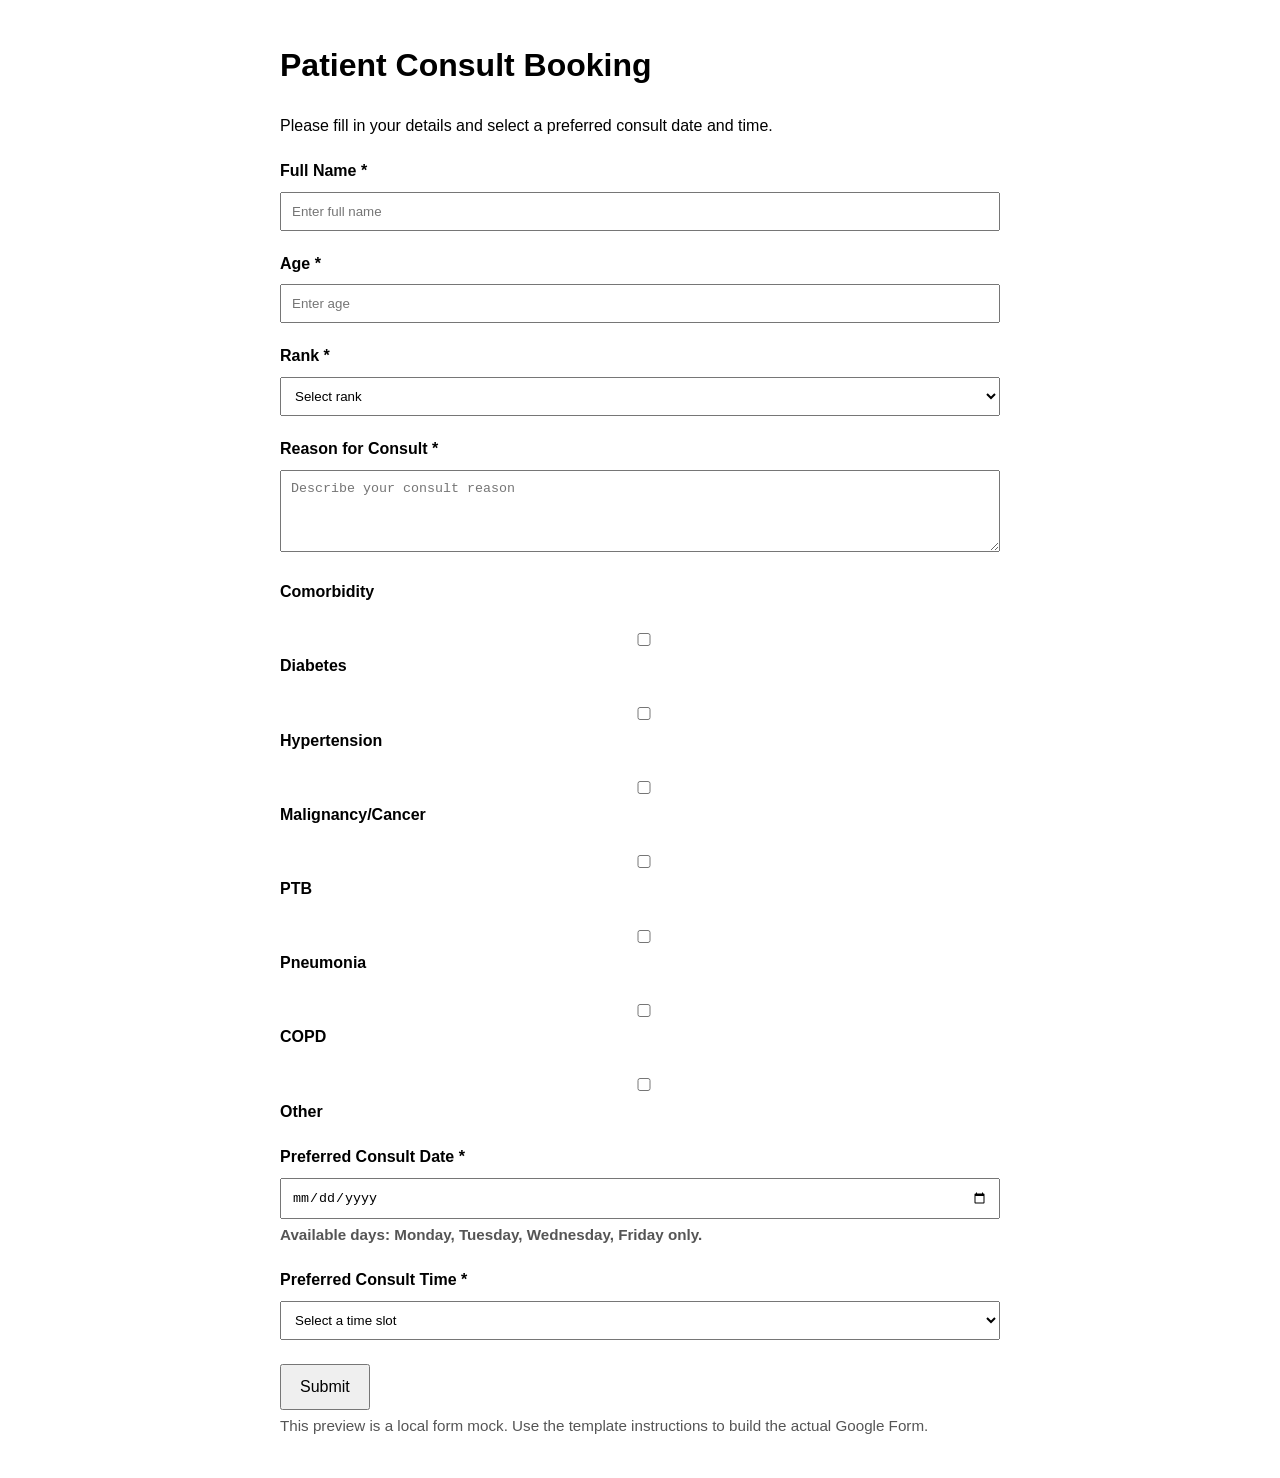
<file: patient_consult_form_preview.html>
<!DOCTYPE html>
<html lang="en">
<head>
  <meta charset="UTF-8">
  <meta name="viewport" content="width=device-width, initial-scale=1.0">
  <title>Patient Consult Booking Preview</title>
  <style>
    body { font-family: Arial, sans-serif; max-width: 720px; margin: 40px auto; line-height: 1.6; }
    label { display: block; margin-top: 20px; font-weight: bold; }
    input, textarea, select { width: 100%; padding: 10px; margin-top: 8px; box-sizing: border-box; }
    .note { font-size: 0.95rem; color: #555; margin-top: 4px; }
    .button { margin-top: 24px; padding: 12px 18px; font-size: 1rem; }
  </style>
</head>
<body>
  <h1>Patient Consult Booking</h1>
  <p>Please fill in your details and select a preferred consult date and time.</p>
  <form>
    <label>Full Name <span>*</span>
      <input type="text" required placeholder="Enter full name">
    </label>

    <label>Age <span>*</span>
      <input type="number" min="1" required placeholder="Enter age">
    </label>

    <label>Rank <span>*</span>
      <select required>
        <option value="">Select rank</option>
        <option>Private</option>
        <option>Corporal</option>
        <option>Sergeant</option>
        <option>Lieutenant</option>
        <option>Captain</option>
        <option>Major</option>
        <option>Colonel</option>
        <option>General</option>
      </select>
    </label>

    <label>Reason for Consult <span>*</span>
      <textarea rows="4" required placeholder="Describe your consult reason"></textarea>
    </label>

    <label>Comorbidity
      <div>
        <label><input type="checkbox"> Diabetes</label>
        <label><input type="checkbox"> Hypertension</label>
        <label><input type="checkbox"> Malignancy/Cancer</label>
        <label><input type="checkbox"> PTB</label>
        <label><input type="checkbox"> Pneumonia</label>
        <label><input type="checkbox"> COPD</label>
        <label><input type="checkbox"> Other</label>
      </div>
    </label>

    <label>Preferred Consult Date <span>*</span>
      <input type="date" required>
      <div class="note">Available days: Monday, Tuesday, Wednesday, Friday only.</div>
    </label>

    <label>Preferred Consult Time <span>*</span>
      <select required>
        <option value="">Select a time slot</option>
        <option>7:00–8:00 AM</option>
        <option>8:00–9:00 AM</option>
        <option>9:00–10:00 AM</option>
        <option>10:00–11:00 AM</option>
        <option>11:00 AM–12:00 noon</option>
      </select>
    </label>

    <button type="submit" class="button">Submit</button>
  </form>
  <p class="note">This preview is a local form mock. Use the template instructions to build the actual Google Form.</p>
</body>
</html>
</file>
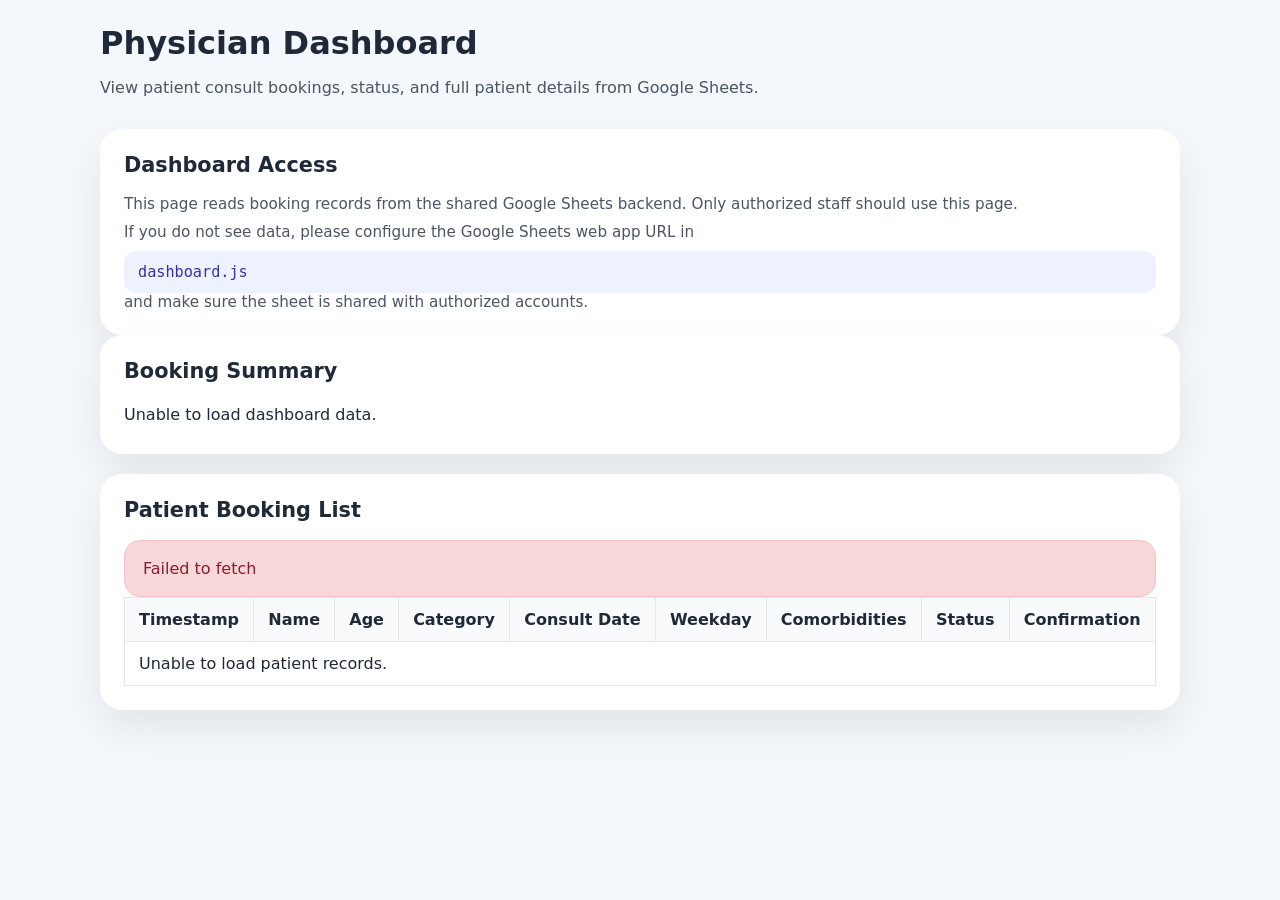
<file: physician_dashboard.html>
<!DOCTYPE html>
<html lang="en">
<head>
  <meta charset="UTF-8" />
  <meta name="viewport" content="width=device-width, initial-scale=1.0" />
  <title>Physician Dashboard</title>
  <link rel="stylesheet" href="style.css" />
</head>
<body>
  <div class="page-shell">
    <header>
      <h1>Physician Dashboard</h1>
      <p class="subtitle">View patient consult bookings, status, and full patient details from Google Sheets.</p>
    </header>

    <section class="hero-card">
      <h2>Dashboard Access</h2>
      <p class="note">This page reads booking records from the shared Google Sheets backend. Only authorized staff should use this page.</p>
      <p class="note">If you do not see data, please configure the Google Sheets web app URL in <code>dashboard.js</code> and make sure the sheet is shared with authorized accounts.</p>
    </section>

    <main>
      <section class="card summary-card">
        <h2>Booking Summary</h2>
        <div id="dashboard-summary">Loading summary...</div>
      </section>

      <section class="card">
        <h2>Patient Booking List</h2>
        <div id="dashboard-error" class="status-box error hidden"></div>
        <div class="table-wrapper">
          <table>
            <thead>
              <tr>
                <th>Timestamp</th>
                <th>Name</th>
                <th>Age</th>
                <th>Category</th>
                <th>Consult Date</th>
                <th>Weekday</th>
                <th>Comorbidities</th>
                <th>Status</th>
                <th>Confirmation</th>
              </tr>
            </thead>
            <tbody id="patient-table-body">
              <tr><td colspan="9">Loading patient records...</td></tr>
            </tbody>
          </table>
        </div>
      </section>
    </main>
  </div>

  <script src="sheet_config.js"></script>
  <script src="dashboard.js"></script>
</body>
</html>
</file>
<file: style.css>
body {
  margin: 0;
  font-family: Inter, system-ui, -apple-system, BlinkMacSystemFont, "Segoe UI", sans-serif;
  background: #f4f7fb;
  color: #1f2937;
}

.page-shell {
  max-width: 1080px;
  margin: 0 auto;
  padding: 24px;
}

header {
  margin-bottom: 28px;
}

h1 {
  margin: 0 0 12px;
  font-size: clamp(2rem, 2.5vw, 2.8rem);
}

.subtitle {
  margin: 0;
  color: #4b5563;
  line-height: 1.7;
}

.hero-grid {
  display: grid;
  gap: 20px;
  grid-template-columns: repeat(auto-fit, minmax(280px, 1fr));
  margin-bottom: 30px;
}

.hero-card,
.card {
  background: #ffffff;
  border-radius: 22px;
  box-shadow: 0 18px 40px rgba(15, 23, 42, 0.08);
  padding: 24px;
}

.hero-card h2,
.card h2 {
  margin-top: 0;
  margin-bottom: 18px;
  font-size: 1.3rem;
}

.qr-box {
  width: 240px;
  height: 240px;
  margin: 0 auto 16px;
  display: grid;
  place-items: center;
  background: #f9fafb;
  border-radius: 18px;
  border: 1px solid #e5e7eb;
}

.note {
  color: #4b5563;
  font-size: 0.95rem;
  margin: 10px 0 0;
}

code {
  display: block;
  margin-top: 10px;
  padding: 12px 14px;
  background: #eef2ff;
  color: #3730a3;
  border-radius: 12px;
  font-size: 0.95rem;
  word-break: break-all;
}

main {
  display: grid;
  gap: 20px;
}

.field-row {
  display: grid;
  gap: 8px;
  margin-bottom: 18px;
}

label {
  font-weight: 600;
}

input,
textarea,
select {
  width: 100%;
  border: 1px solid #d1d5db;
  border-radius: 12px;
  padding: 12px 14px;
  background: #ffffff;
  font: inherit;
}

textarea {
  resize: vertical;
}

.checkbox-grid {
  display: grid;
  gap: 10px;
  grid-template-columns: repeat(auto-fit, minmax(180px, 1fr));
}

.checkbox-grid label {
  display: flex;
  align-items: center;
  gap: 8px;
}

input[type="checkbox"] {
  margin: 0;
  width: auto;
}

button {
  border: none;
  cursor: pointer;
  border-radius: 14px;
  font-size: 1rem;
  font-weight: 700;
}

.primary-button {
  background: #3b82f6;
  color: #ffffff;
  padding: 14px 18px;
  width: 100%;
}

.secondary-button {
  background: #eef2ff;
  color: #1f2937;
  padding: 12px 18px;
  border: 1px solid #c7d2fe;
}

.status-box {
  margin-top: 18px;
  padding: 18px;
  border-radius: 16px;
  border: 1px solid transparent;
}

.status-box.success {
  background: #ecfdf5;
  color: #166534;
  border-color: #a7f3d0;
}

.status-box.error {
  background: #f8d7da;
  color: #842029;
  border-color: #f5c2c7;
}

.ticket-stub {
  margin-top: 20px;
  border: 2px dashed #3b82f6;
  border-radius: 12px;
  padding: 20px;
  background: #f0f9ff;
  text-align: center;
}

.ticket-stub.hidden {
  display: none;
}

.ticket-header {
  font-size: 1.2rem;
  font-weight: 700;
  color: #165e41;
  margin-bottom: 16px;
}

.ticket-content {
  text-align: left;
  background: #ffffff;
  border: 1px solid #e5e7eb;
  border-radius: 8px;
  padding: 16px;
  margin-bottom: 16px;
}

.ticket-content p {
  margin: 12px 0;
  font-size: 0.95rem;
}

.ticket-content strong {
  color: #1f2937;
  display: block;
  font-size: 0.85rem;
  margin-bottom: 4px;
}

.ticket-note {
  color: #666;
  font-style: italic;
  font-size: 0.9rem;
  margin-top: 16px !important;
  border-top: 1px solid #e5e7eb;
  padding-top: 12px;
}

@media print {
  body {
    background: white;
  }
  .page-shell {
    margin: 0;
    padding: 0;
  }
  .hero-grid,
  .form-card,
  .summary-card,
  header,
  #print-ticket {
    display: none;
  }
  .ticket-stub {
    border: 1px solid #000;
    margin: 0;
    padding: 20px;
  }
}

.table-wrapper {
  overflow-x: auto;
}

table {
  width: 100%;
  border-collapse: collapse;
  min-width: 780px;
}

th,
td {
  padding: 12px 14px;
  border: 1px solid #e5e7eb;
  text-align: left;
  vertical-align: top;
}

th {
  background: #f8fafc;
}

.summary-card ul,
.summary-card p {
  margin: 0;
  line-height: 1.8;
}

.summary-card ul {
  list-style: inside disc;
  padding-left: 0;
}

@media (max-width: 640px) {
  .qr-box {
    width: 100%;
    height: auto;
  }
}
</file>
